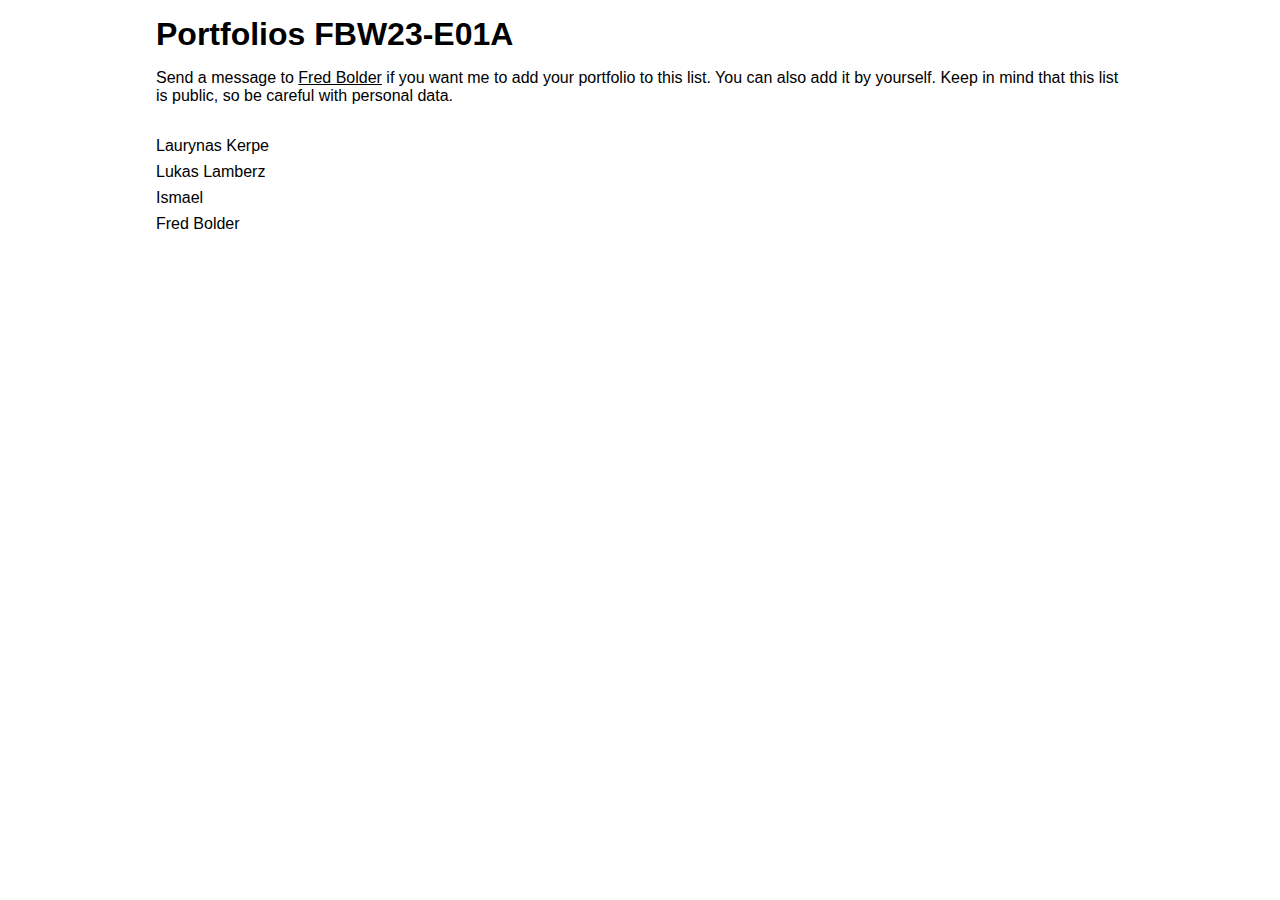
<file: index.html>
<!DOCTYPE html>
<html lang="en">
  <head>
    <meta charset="UTF-8" />
    <meta http-equiv="X-UA-Compatible" content="IE=edge" />
    <meta name="viewport" content="width=device-width, initial-scale=1.0" />
    <title>Portfolios FBW23-E01A</title>
    <link rel="stylesheet" href="./style.css" />
  </head>
  <body>
    <div class="container">
      <!-- 
        https://github.com/FBW23-E01A/FBW23-E01A.github.io
        https://fbw23-e01a.github.io/ 
      -->
      <header>
        <h1>Portfolios FBW23-E01A</h1>
      </header>
      <main>
        <p>
          Send a message to
          <a class="email" href="mailto:fgh.bolder@gmail.com" target="_blank"
            >Fred Bolder</a
          >
          if you want me to add your portfolio to this list. You can also add it
          by yourself. Keep in mind that this list is public, so be careful with
          personal data.
        </p>
        <section class="links">
          <a href="https://kerlau.github.io/My-first-project/" target="_blank"
            >Laurynas Kerpe</a
          >
          <a href="https://lamboserker.github.io/portfolio/" target="_blank"
            >Lukas Lamberz</a
          >
          <a href="https://ismael-101.github.io/Portfolio/" target="_blank"
            >Ismael</a
          >
          <a href="https://fredbolder.github.io/portfolio/" target="_blank"
            >Fred Bolder</a
          >
        </section>
      </main>
    </div>
  </body>
</html>
</file>
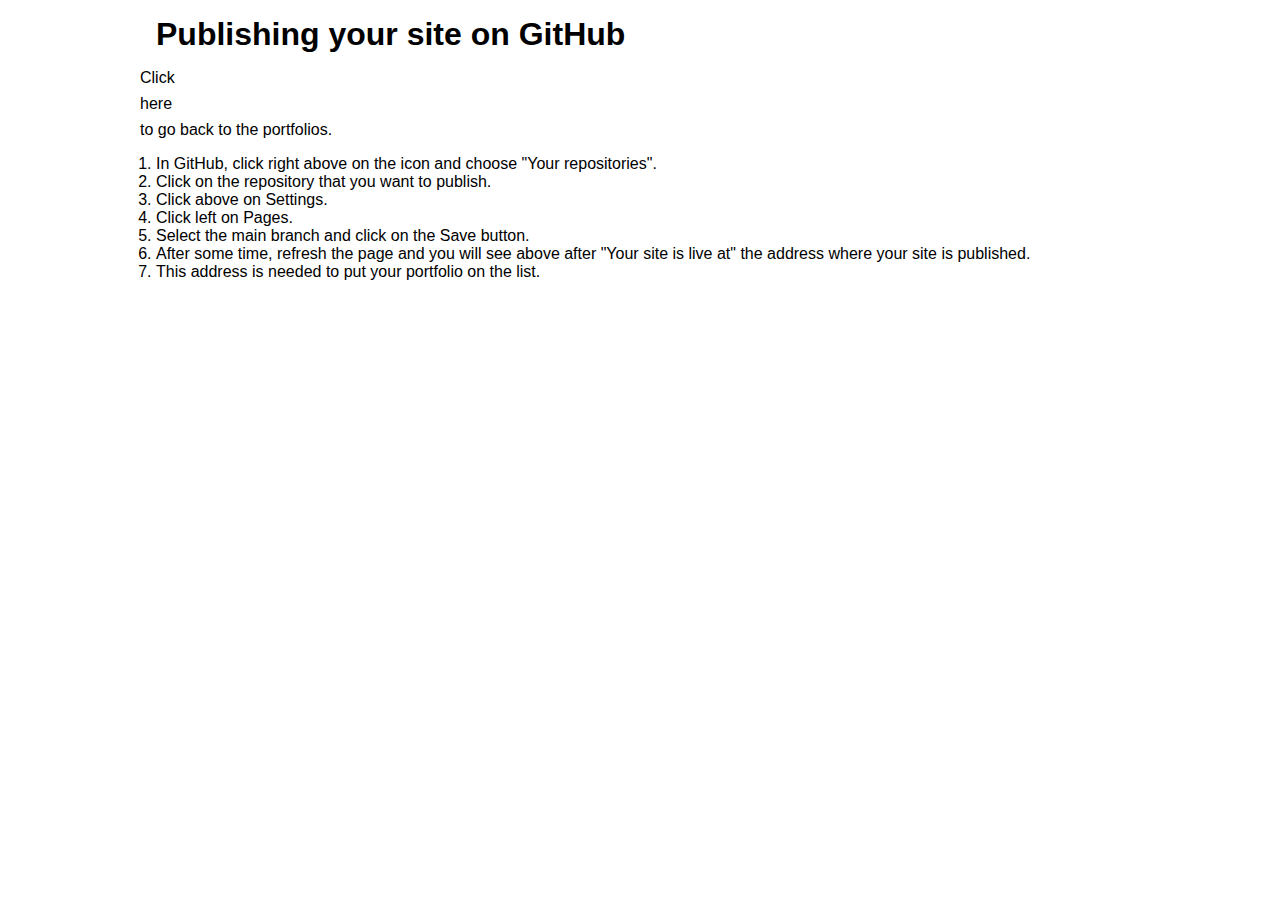
<file: info.html>
<!DOCTYPE html>
<html lang="en">
  <head>
    <meta charset="UTF-8" />
    <meta http-equiv="X-UA-Compatible" content="IE=edge" />
    <meta name="viewport" content="width=device-width, initial-scale=1.0" />
    <title>Info</title>
    <link rel="stylesheet" href="./style.css" />
  </head>
  <body>
    <div class="container">
      <header>
        <h1>Publishing your site on GitHub</h1>
      </header>
      <nav>
        <p>
          Click <a href="./index.html">here</a> to go back to the portfolios.
        </p>
      </nav>
      <main>
        <ol>
          <li>
            In GitHub, click right above on the icon and choose "Your
            repositories".
          </li>
          <li>Click on the repository that you want to publish.</li>
          <li>Click above on Settings.</li>
          <li>Click left on Pages.</li>
          <li>Select the main branch and click on the Save button.</li>
          <li>
            After some time, refresh the page and you will see above after "Your
            site is live at" the address where your site is published.
          </li>
          <li>This address is needed to put your portfolio on the list.</li>
        </ol>
      </main>
    </div>
  </body>
</html>
</file>
<file: style.css>
* {
  box-sizing: border-box;
  margin: 0px;
  padding: 0px;
}

body {
  font-family: "Lucida Sans", "Lucida Sans Regular", "Lucida Grande",
    "Lucida Sans Unicode", Geneva, Verdana, sans-serif;
}

main,
header {
  margin: 1rem;
}

a {
  display: block;
  color: black;
  text-decoration: none;
}

a:hover {
  text-decoration: underline;
}

a,
p {
  margin-top: 0.5rem;
  margin-bottom: 0.5rem;
}

.container {
  max-width: 1000px;
  margin: auto;
}

.links {
  margin-top: 2rem;
  margin-bottom: 2rem;
}

.email {
  display: inline;
  text-decoration: underline;
}
</file>
